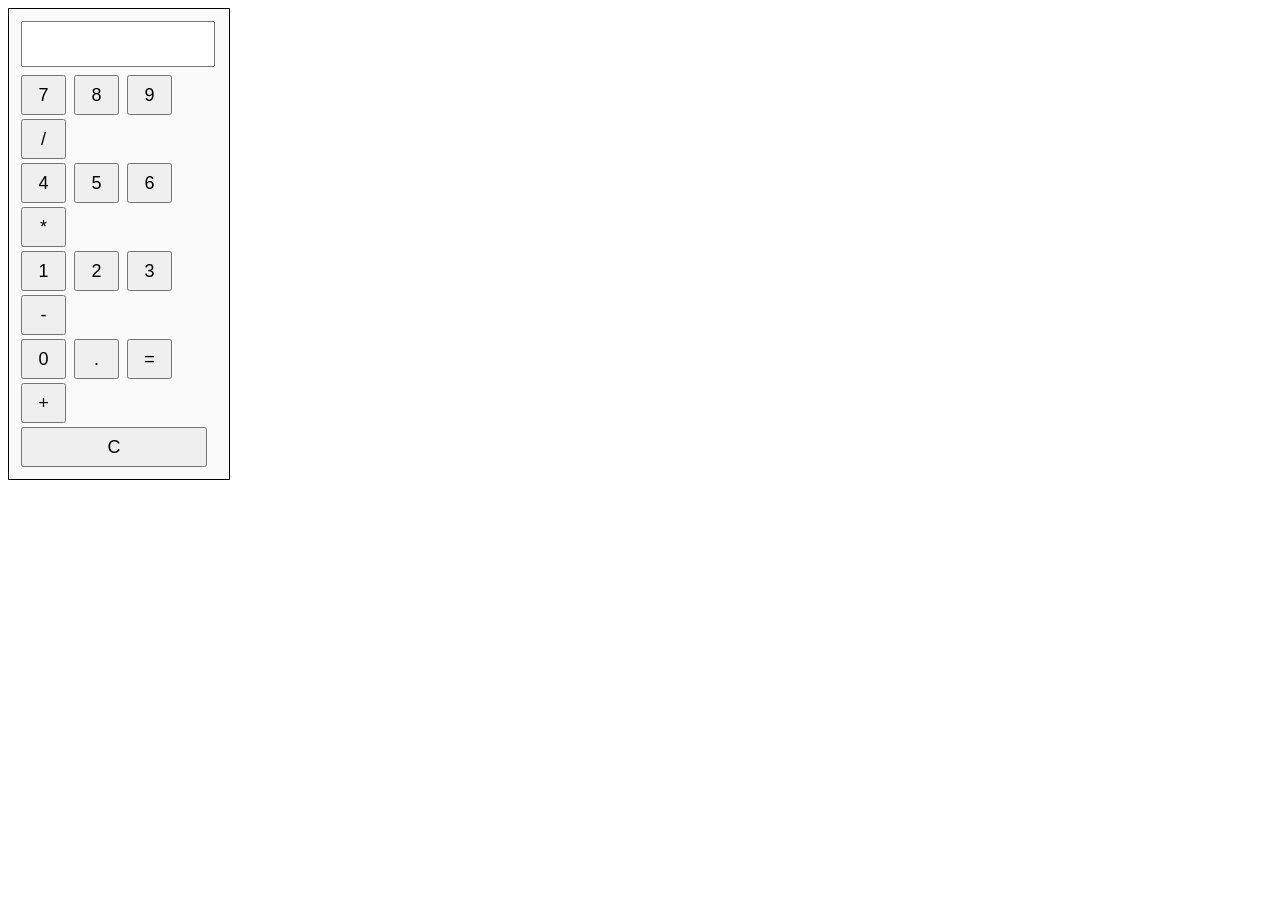
<file: calculator/index.html>
<!DOCTYPE html>
<html>
<head>
    <title>Simple Calculator</title>
    <style>
        .calc{
            width: 200px;
            padding: 10px;
            background: #fafafa;
            border: 1px solid #000;
        }
        input, button{
            width: 45px;
            height: 40px;
            margin: 2px;
            font-size: 18px;
        }
        #result{
            width: 186px;
            height: 40px;
            margin-bottom: 6px;
            font-size: 20px;
            text-align: right;
        }
    </style>
</head>
<body>
<div class="calc">
    <input type="text" id="result" readonly>

    <br>
    <button onclick="add('7')">7</button>
    <button onclick="add('8')">8</button>
    <button onclick="add('9')">9</button>
    <button onclick="add('/')">/</button>
    <br>
    <button onclick="add('4')">4</button>
    <button onclick="add('5')">5</button>
    <button onclick="add('6')">6</button>
    <button onclick="add('*')">*</button>
    <br>
    <button onclick="add('1')">1</button>
    <button onclick="add('2')">2</button>
    <button onclick="add('3')">3</button>
    <button onclick="add('-')">-</button>
    <br>
    <button onclick="add('0')">0</button>
    <button onclick="add('.')">.</button>
    <button onclick="calculate()">=</button>
    <button onclick="add('+')">+</button>
    <br>
    <button onclick="clr()" style="width:186px;">C</button>
</div>

<script>
    function add(val){
        document.getElementById("result").value += val;
    }
    function calculate(){
        let res = document.getElementById("result").value;
        document.getElementById("result").value = eval(res);
    }
    function clr(){
        document.getElementById("result").value = "";
    }
</script>
</body>
</html>
</file>
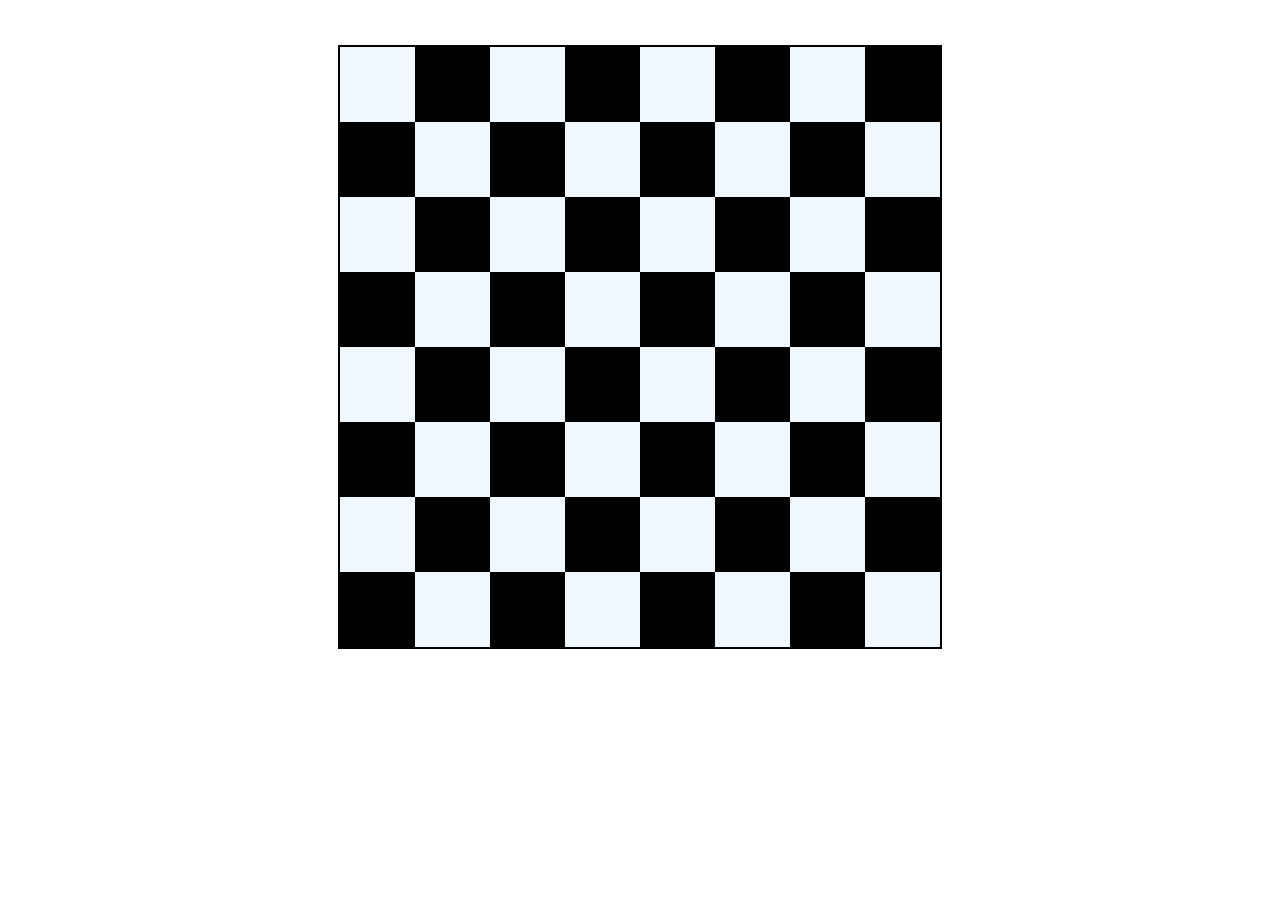
<file: chessboard _/index.html>
<!DOCTYPE html>
<html lang="en">
<head>
    <meta charset="UTF-8">
    <meta name="viewport" content="width=device-width, initial-scale=1.0">
    <title>Document</title>
    <style>
        body{
            display: flex;
            justify-content: center;
            align-items: center;
            margin-top: 45px ;
        }
        .chessboard{
            height: 600px;
            width: 600px;
            display: grid;
            grid-template-columns: repeat(8, 1fr);
            border: 2px solid black;
        }
        .white{
            background-color: aliceblue;
        }
        .black{
            background-color: black;
        }
    </style>
</head>
<body>
    <div class="chessboard">
        
    </div>
    <script src="./script.js"></script>
</body>
</html>
</file>
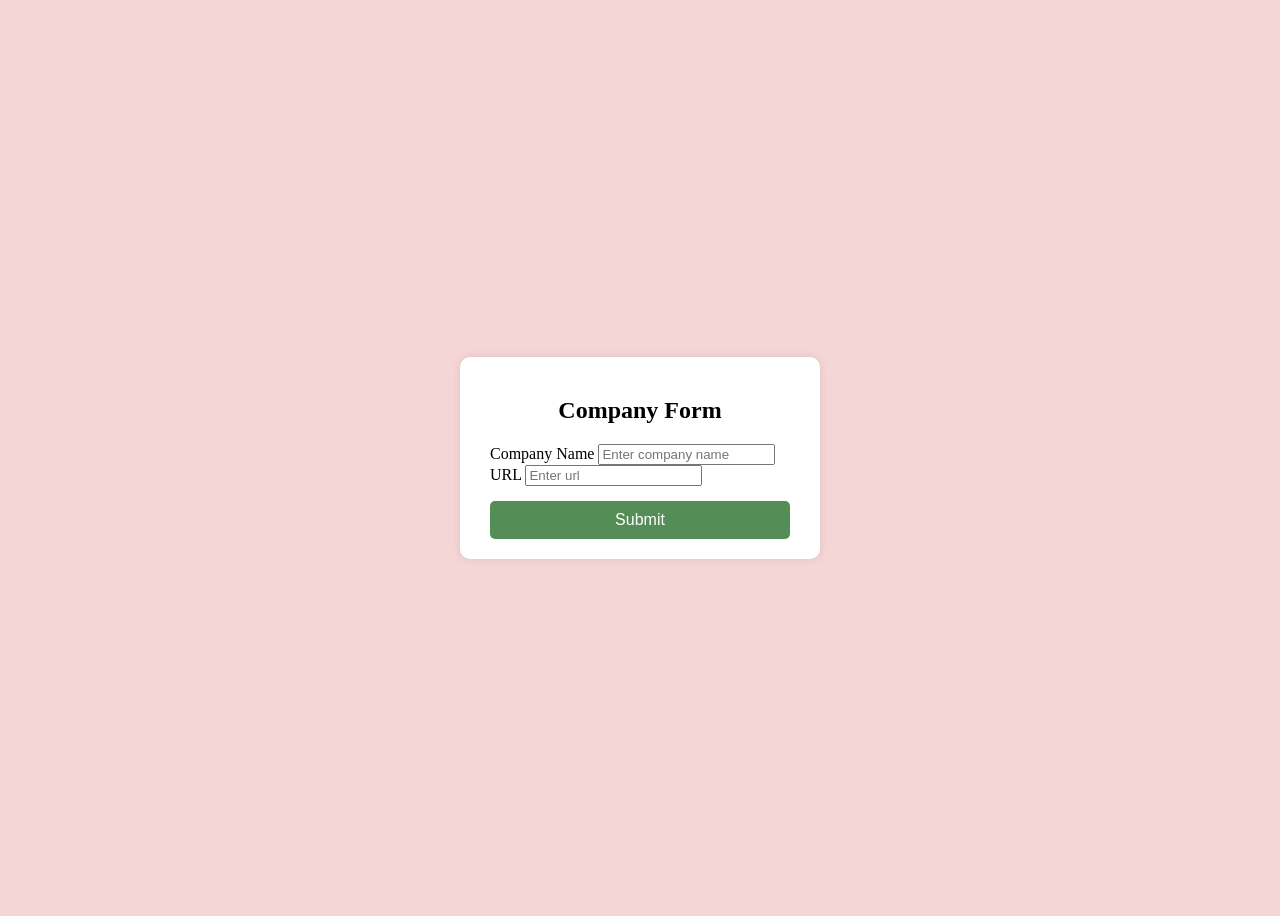
<file: form/index.html>
<!DOCTYPE html>
<html lang="en">
<head>
  <meta charset="UTF-8">
  <meta name="viewport" content="width=device-width, initial-scale=1.0">
  <title>Simple Form</title>
  <style>
    body {
      background-color: #f5d6d6;
      display: flex;
      justify-content: center;
      align-items: center;
      height: 100vh;
    }
    .form{
      background-color: white;
      padding: 20px 30px;
      border-radius: 10px;
      box-shadow: 0 0 10px rgba(0,0,0,0.1);
      width: 300px;
    }

    .form h2{
      text-align: center;
      margin-bottom: 20px;
    }

    button {
      width: 100%;
      background-color: #558d57;
      color: white;
      padding: 10px;
      border: none;
      border-radius: 5px;
      margin-top: 15px;
      cursor: pointer;
      font-size: 16px;
    }
  </style>
</head>
<body>

  <div class="form">
    <h2>Company Form</h2>
    <form>
      <label for="CompanyName">Company Name</label>
      <input type="text" id="name" placeholder="Enter company name">

      <label for="url">URL</label>
      <input type="url" id="url" placeholder="Enter url">

      <button type="submit">Submit</button>
    </form>
  </div>

</body>
</html>
</file>
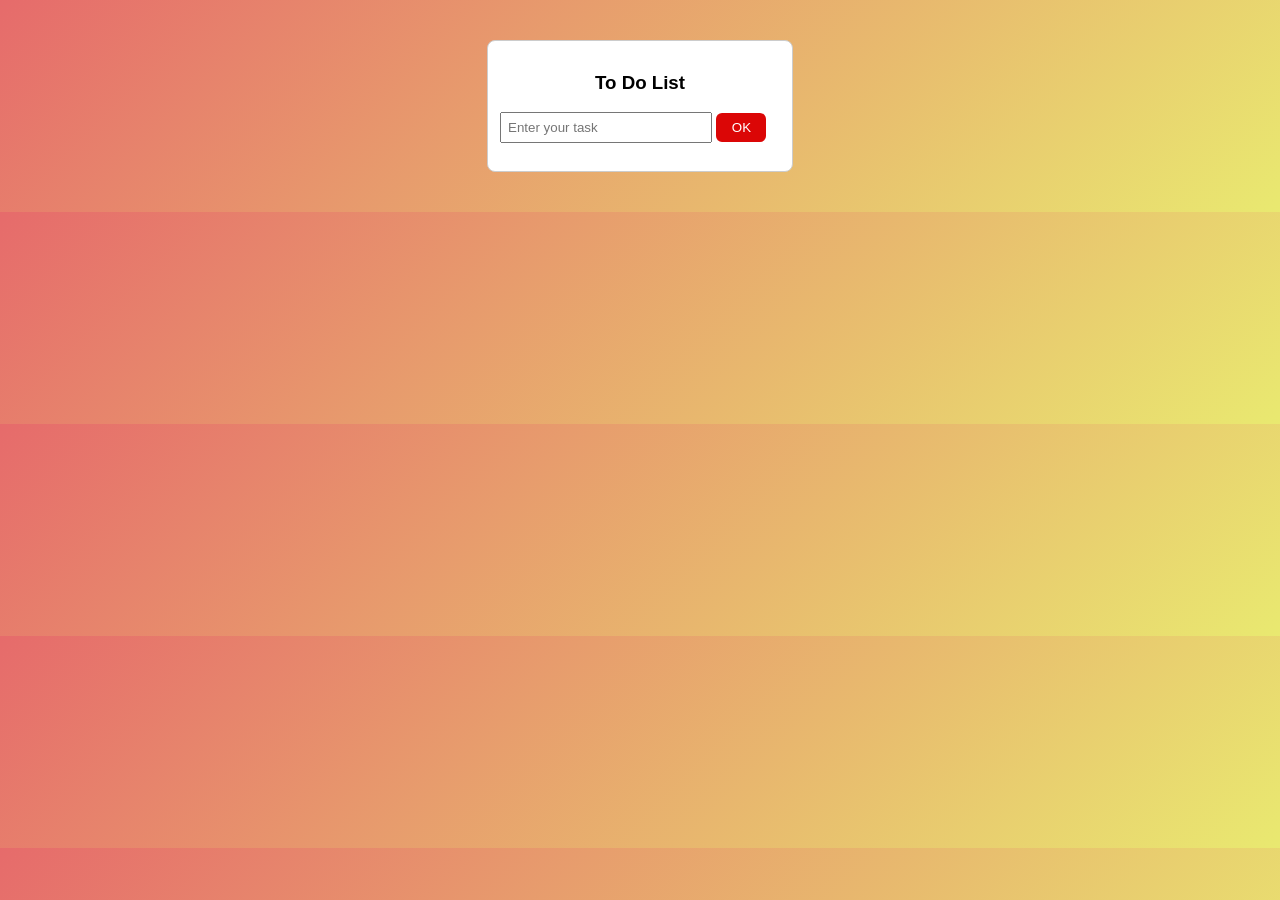
<file: To-Do-List/index.html>
<!DOCTYPE html>
<html>
<head>
    <title>To-Do List</title>
    <style>
        body{
            margin: 0;
            padding: 0;
            box-sizing: border-box;
            background: linear-gradient(135deg, rgb(230,107,107), rgb(233,233,112));
            font-family: Arial;
        }
        #box{
            width: 280px;
            background: white;
            padding: 12px;
            margin: 40px auto;
            border-radius: 8px;
            border: 1px solid #ccc;
        }
        h3{
            text-align: center;
        }
        #input{
            width: 70%;
            padding: 6px;
        }
        #btn{
            padding: 7px;
            width: 50px;
            color: white;
            background-color: rgb(219, 6, 6);
            border: none;
            border-radius: 6px;
            cursor: pointer;
        }
        li{
            margin-top: 8px;
            display: flex;
            align-items: center;
            gap: 8px;
        }
        .done{
            text-decoration: line-through;
            color: gray;
        }
        .delBtn{
            margin-left: auto;
            background: red;
            color: white;
            border: none;
            padding: 3px 6px;
            border-radius: 4px;
            cursor: pointer;
        }
    </style>
</head>
<body>

<div id="box">
    <h3>To Do List</h3>

    <input type="text" id="input" placeholder="Enter your task">
    <button id="btn" onclick="addData()">OK</button>

    <ul id="list"></ul>
</div>

<script>
    function addData(){
        let input = document.getElementById("input");
        let text = input.value.trim();

        if(text === ""){
            alert("Please enter task");
            return;
        }
        let li = document.createElement("li");
        let chk = document.createElement("input");
        chk.type = "checkbox";
        let span = document.createElement("span");
        span.textContent = text;
        chk.addEventListener("change", function(){
            if(this.checked){
                span.classList.add("done");
            }else{
                span.classList.remove("done");
            }
        });
        let del = document.createElement("button");
        del.textContent = "X";
        del.className = "delBtn";

        del.addEventListener("click", function(){
            li.remove();
        });

        li.appendChild(chk);
        li.appendChild(span);
        li.appendChild(del);

        document.getElementById("list").appendChild(li);

        input.value = "";
    }
</script>

</body>
</html>
</file>
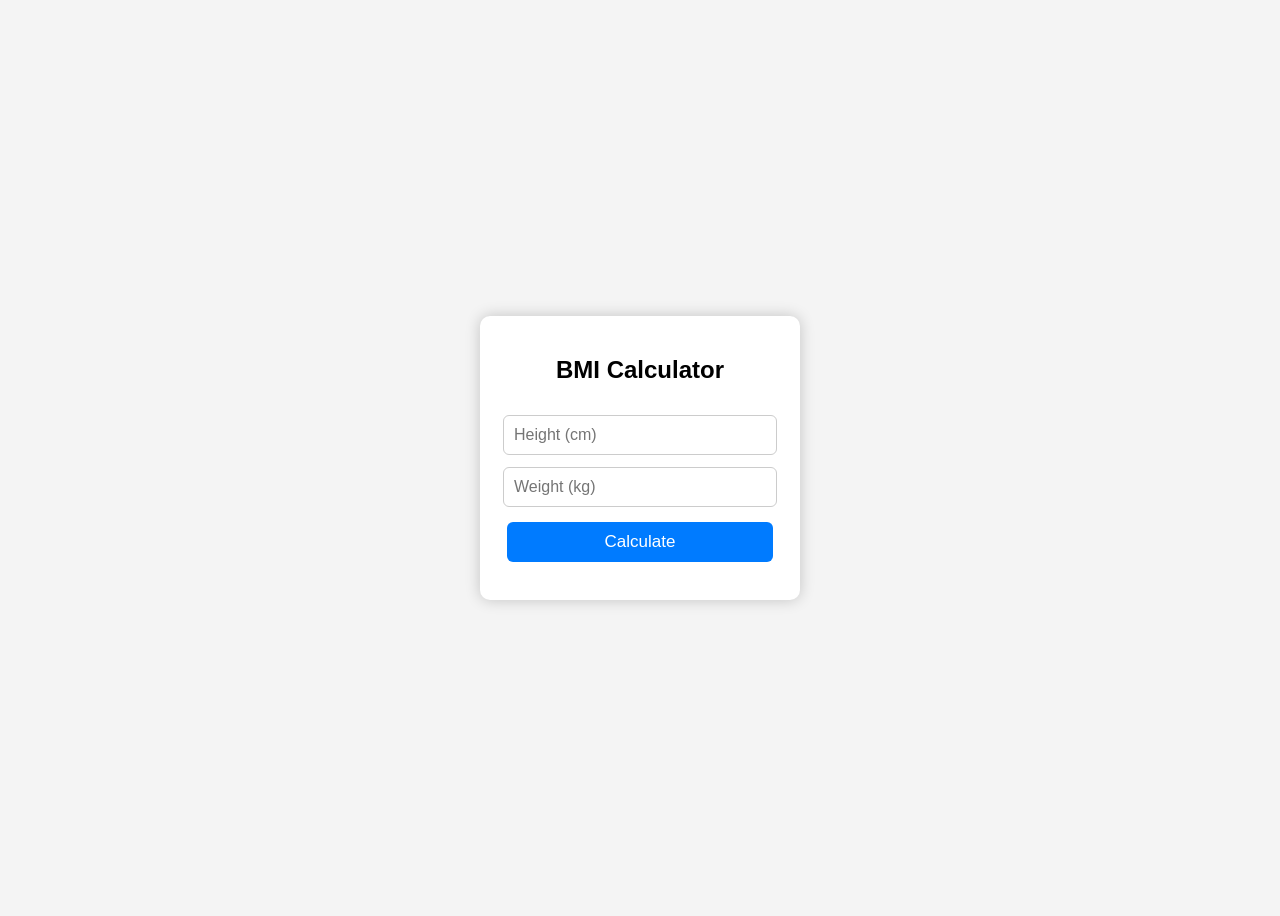
<file: 07_projects/BMICalculator/index.html>
<!DOCTYPE html>
<html lang="en">
<head>
    <meta charset="UTF-8">
    <meta name="viewport" content="width=device-width, initial-scale=1.0">
    <title>BMI Calculator</title>
    <link rel="stylesheet" href="style.css">
</head>
<body>

    <div class="box">
        <h2>BMI Calculator</h2>

        <input id="height" type="number" placeholder="Height (cm)">
        <input id="weight" type="number" placeholder="Weight (kg)">

        <button onclick="calcBMI()">Calculate</button>

        <p id="result"></p>
    </div>

    <script src="script.js"></script>
</body>
</html>
</file>
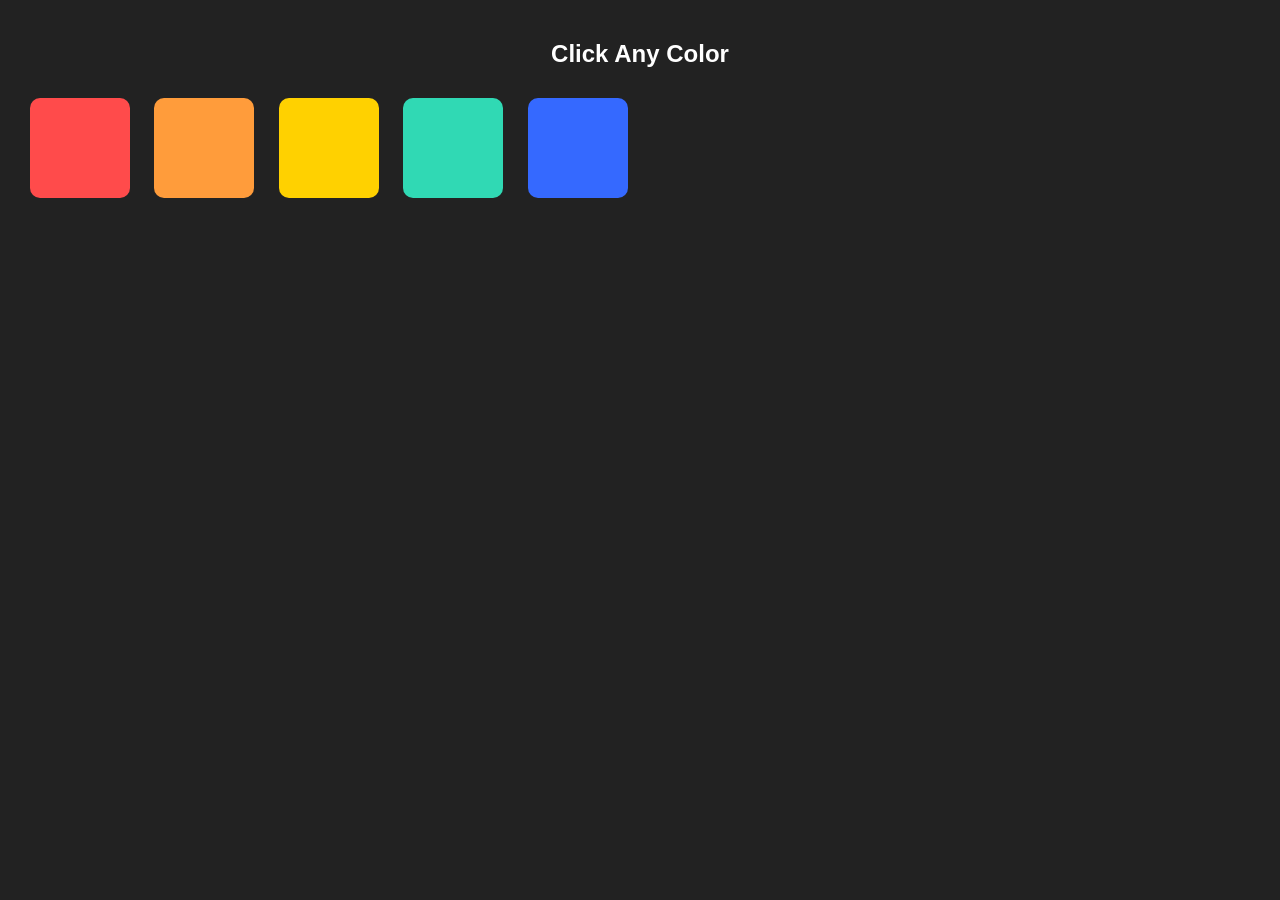
<file: 07_projects/colorChanger_01/index.html>
<!DOCTYPE html>
<html>
<head>
    <meta charset="UTF-8">
    <title>Color Project</title>
    <link rel="stylesheet" href="styles.css">
</head>
<body>

<h2>Click Any Color</h2>

<div class="box red"></div>
<div class="box orange"></div>
<div class="box yellow"></div>
<div class="box green"></div>
<div class="box blue"></div>

<script src="script.js"></script>
</body>
</html>
</file>
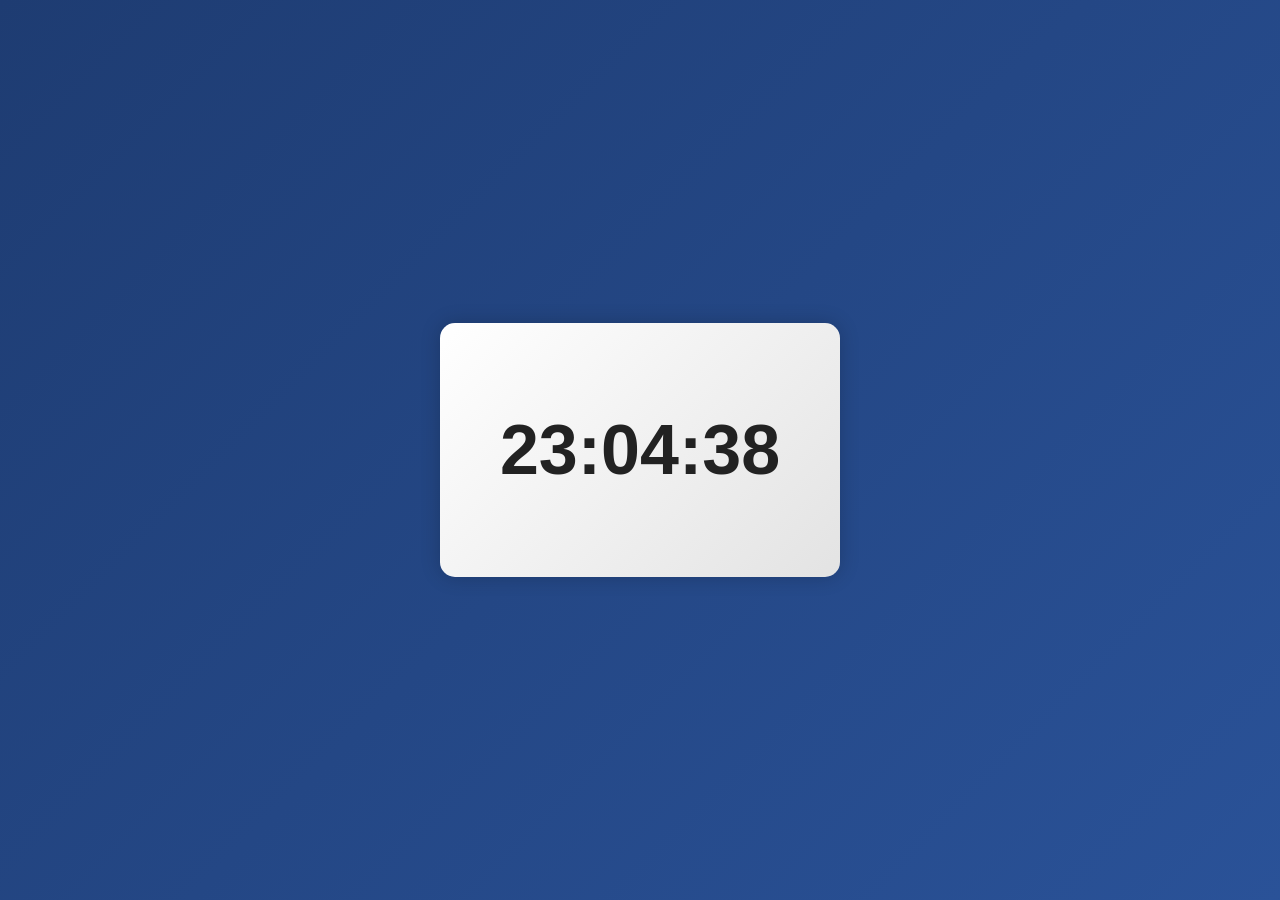
<file: 07_projects/DigitalClock/index.html>
<!DOCTYPE html>
<html>
<head>
    <title>Digital Clock</title>
    <link rel="stylesheet" href="style.css">
</head>
<body>

    <div class="clock-box">
        <h1 id="clock"></h1>
    </div>

    <script src="script.js"></script>
</body>
</html>
</file>
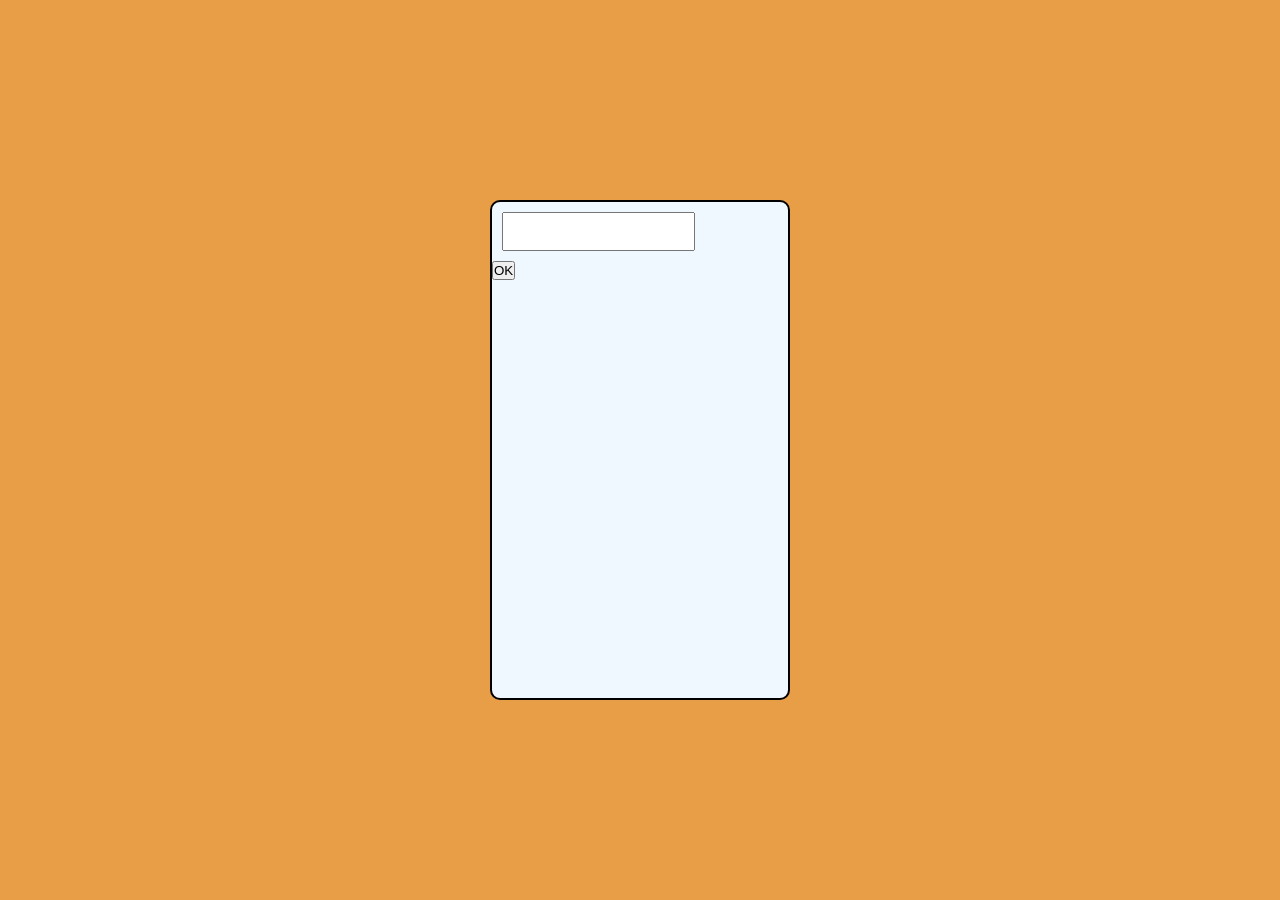
<file: prectice.html>
<!DOCTYPE html>
<html lang="en">
<head>
    <meta charset="UTF-8">
    <meta name="viewport" content="width=device-width, initial-scale=1.0">
    <title>Document</title>
    <style>
        *{
            margin: 0;
            padding: 0;
            box-sizing: border-box;
        }
        body{
            height: 100vh;
            width: 100vw;
            background-color: rgb(231, 158, 70);
            display: flex;
            justify-content: center;
            align-items: center;
        }
        .container{
            border: 2px solid black;
            border-radius: 10px;
            height: 500px;
            width: 300px;
            background-color: aliceblue;
        }
        input{
            margin: 10px;
            padding: 10px;
        }
        .done{
            text-decoration: line-through;
        }
    </style>
</head>
<body>
    <div class="container">
        <input type="text" id="text"><br>
        <button onclick="addlist()">OK</button>
        <ol id="ol"></ol>
    </div>
</body>
<script>
    function addlist(){
        const input = document.getElementById("text");
        const li = document.createElement("li");
        const text = input.value.trim();
        if(text === "") return;
        li.innerHTML = text;
        document.getElementById("ol").appendChild(li);
        input.value = "";

        li.onclick = function(){
        li.classList.toggle("done");
    }
    }

    
</script>
</html>
</file>
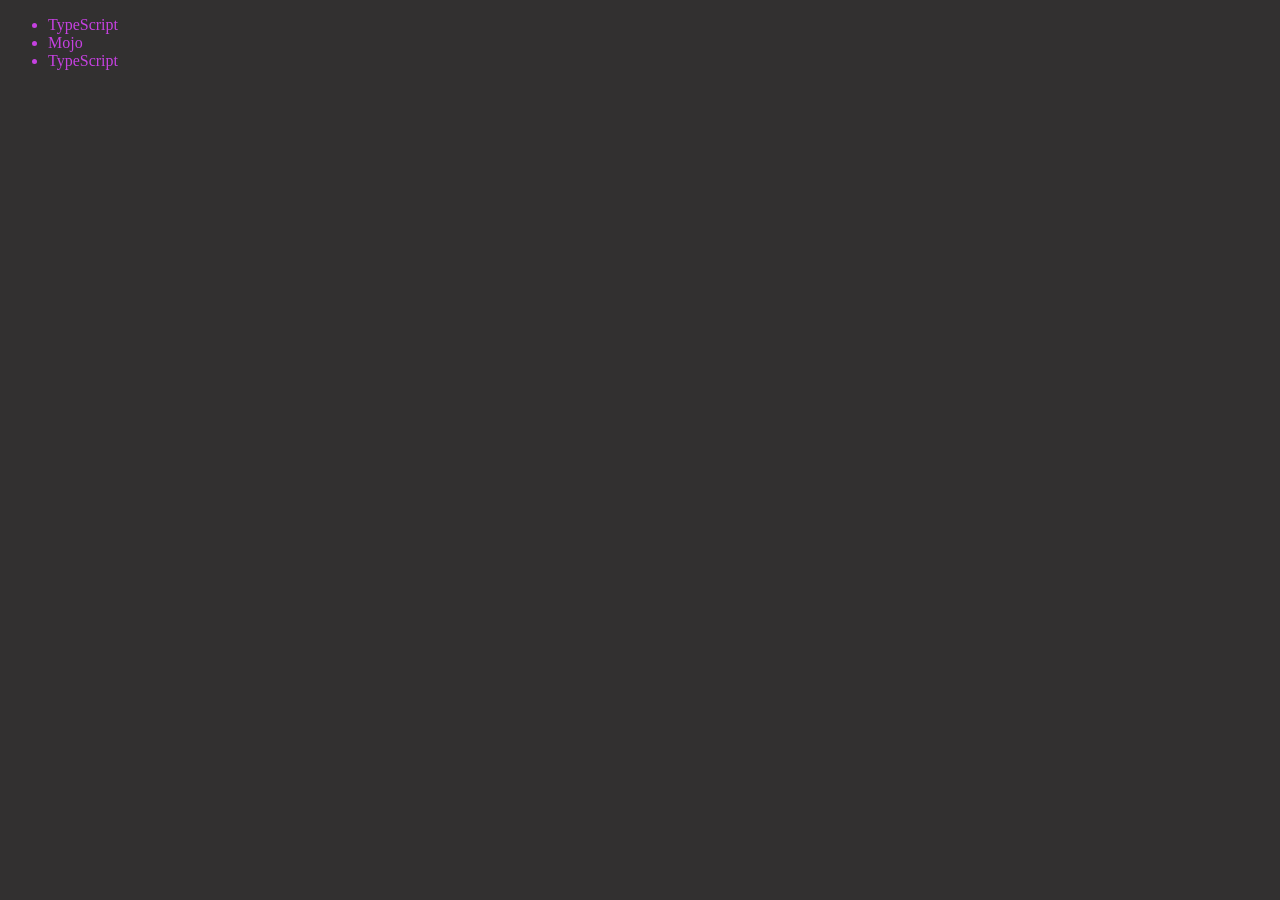
<file: 06_dom/four.html>
<!DOCTYPE html>
<html lang="en">
<head>
    <meta charset="UTF-8">
    <meta name="viewport" content="width=device-width, initial-scale=1.0">
    <title>Document</title>
    <style>
        body{
            background-color: rgb(50, 48, 48);
            color: rgba(224, 68, 255, 0.855);
        }
    </style>
</head>
<body>
    <ul class="language">
        <li>Javascript</li>
    </ul>
</body>
<script>
    function addLanguage(langName){
        const li = document.createElement("li");
        li.innerHTML = `${langName}`;
        document.querySelector(".language").appendChild(li);
    }
    addLanguage("Python");
    addLanguage("TypeScript");


    function addOptiLanguage(language){
        const li = document.createElement("li");
        // const addText = document.createTextNode(language);
        // li.appendChild(addText);
        li.appendChild(document.createTextNode(language));
        document.querySelector(".language").appendChild(li);
    }
    addOptiLanguage("golang");


    // Edit ke liye
    const secondLang = document.querySelector("li:nth-child(2)");
    // secondLang.innerHTML = "Mojo"
    const newli = document.createElement("li");
    newli.textContent = "Mojo"
    secondLang.replaceWith(newli);

    //edit
    const firstLang = document.querySelector("li:first-child");
    firstLang.outerHTML = "<li>TypeScript</li>"

    //remove
    const lastLang = document.querySelector("li:last-child")
    lastLang.remove();
</script>
</html>
</file>
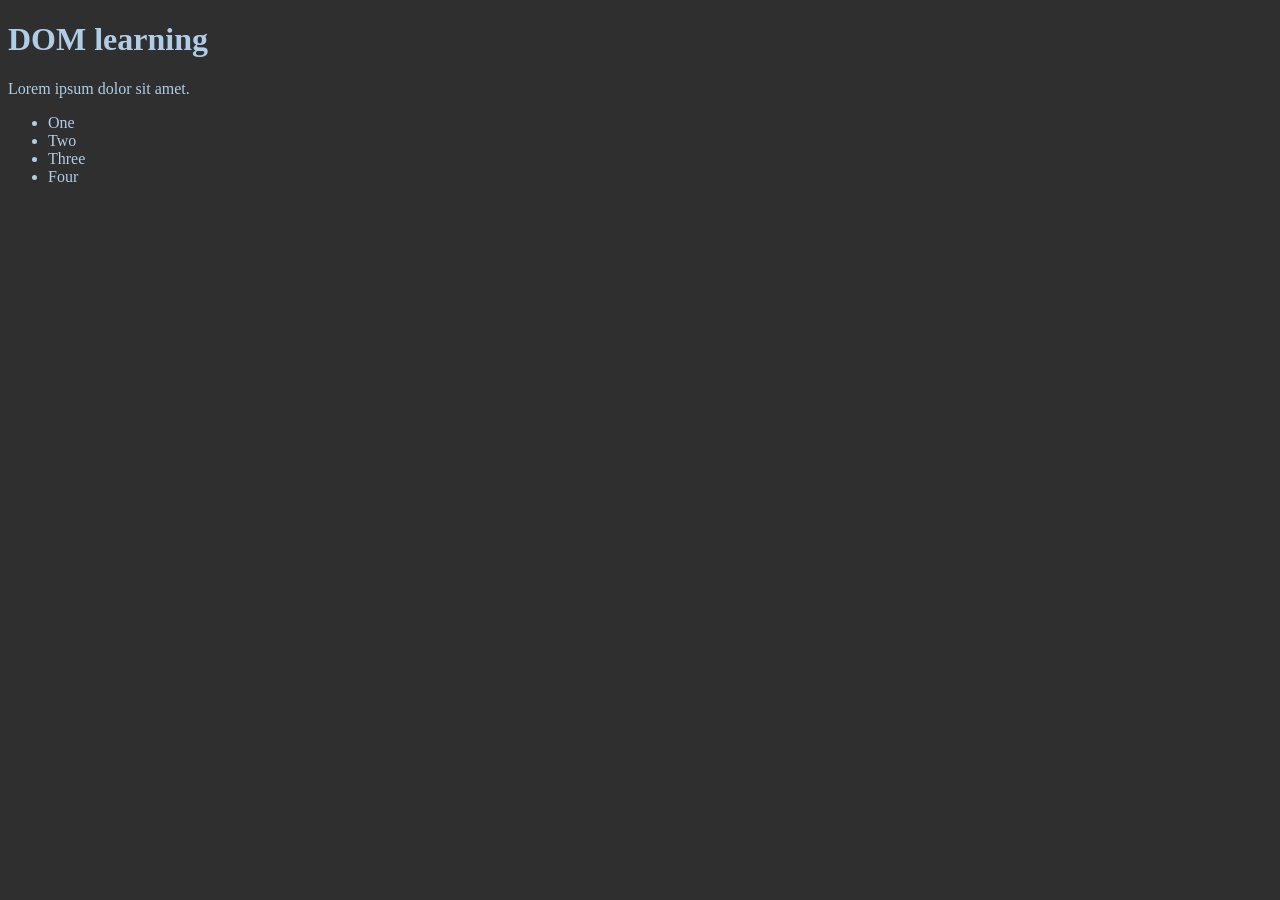
<file: 06_dom/one.html>
<!DOCTYPE html>
<html lang="en">
<head>
    <meta charset="UTF-8">
    <meta name="viewport" content="width=device-width, initial-scale=1.0">
    <title>DOM learning</title>
    <style>
        body{
            background-color: rgb(48, 47, 47);
        }
        .bg-black{
            color: rgb(175, 205, 230);
        }
    </style>
</head>
<body>
    <div class="bg-black">
        <h1 id="title" class="heading">DOM learning</h1>
        <p>Lorem ipsum dolor sit amet.</p>

        <ul>
            <li class="list">One</li>
            <li class="list">Two</li>
            <li class="list">Three</li>
            <li class="list">Four</li>
        </ul>
    </div>
</body>
</html>
</file>
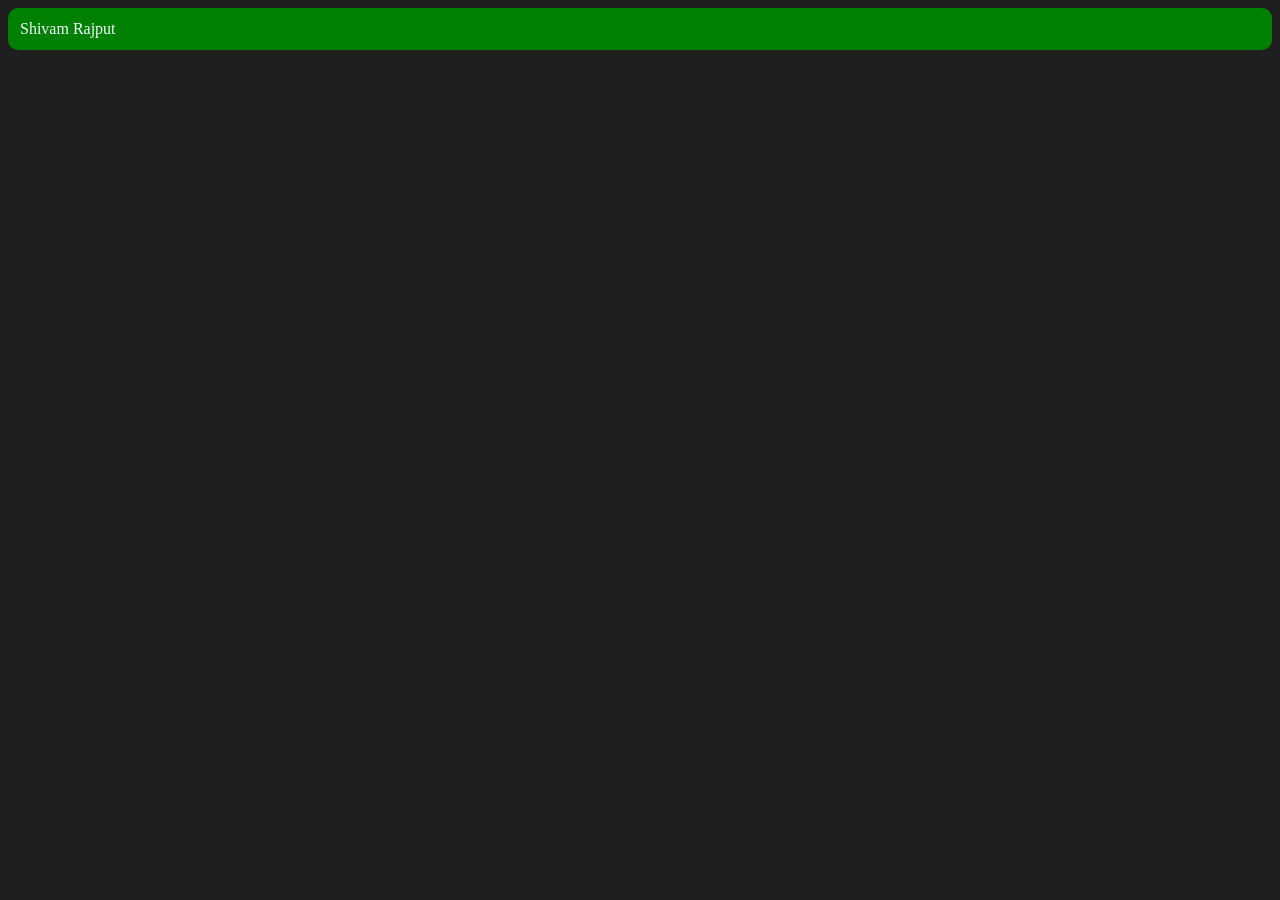
<file: 06_dom/three.html>
<!DOCTYPE html>
<html lang="en">
<head>
    <meta charset="UTF-8">
    <meta name="viewport" content="width=device-width, initial-scale=1.0">
    <title>DOM</title>
    <style>
        body{
            background-color: rgb(32, 31, 31);
            color: aliceblue;
        }
    </style>
</head>
<body>
    
</body>
<script>
    const div = document.createElement("div");
    console.log(div);
    div.className = "main";
    div.id = Math.round(Math.random() * 10 + 1)
    div.setAttribute("title", "generated title");
    div.style.backgroundColor = "green";
    div.style.padding = "12px";
    div.style.borderRadius = "10px";
    // div.innerHTML = "Shivam Rajput";
    const addText = document.createTextNode("Shivam Rajput");
    div.appendChild(addText);

    document.body.appendChild(div);
</script>
</html>
</file>
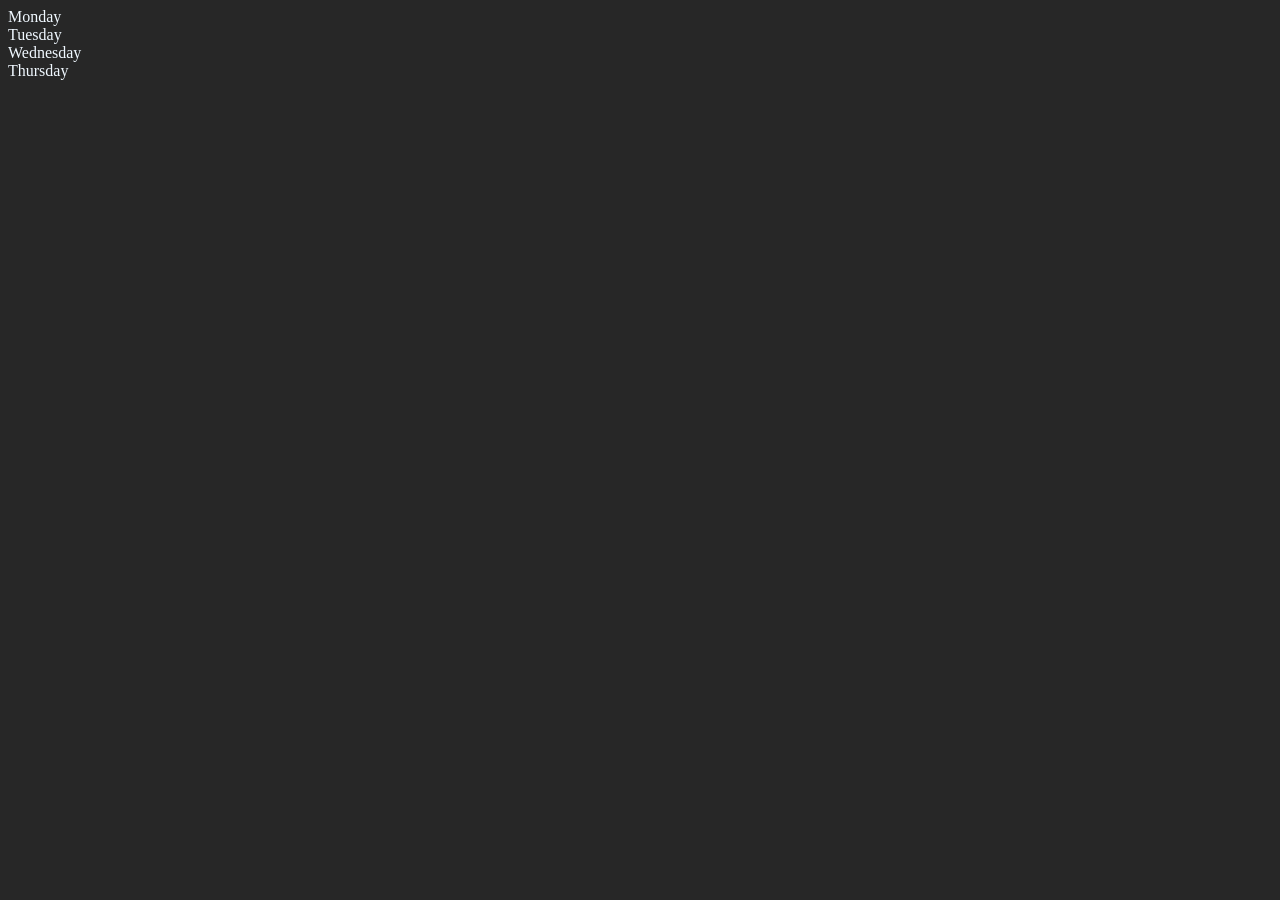
<file: 06_dom/two.html>
<!DOCTYPE html>
<html lang="en">
<head>
    <meta charset="UTF-8">
    <meta name="viewport" content="width=device-width, initial-scale=1.0">
    <title>Document</title>
    <style>
        body{
            background-color: rgb(39, 39, 39);
        }
        .parent{
            color: aliceblue;
        }
    </style>
</head>
<body>
    <div class="parent">
        <div class="day">Monday</div>
        <div class="day">Tuesday</div>
        <div class="day">Wednesday</div>
        <div class="day">Thursday</div>
    </div>
</body>
<script>
    const pare = document.querySelector(".parent");
    // console.log(pare);
    // console.log(pare.children);
    // console.log(pare.children[1]);
    // console.log(pare.children[1].innerHTML);

    // for (let i = 0; i < pare.children.length; i++) {
    //     console.log(pare.children[i].innerHTML);
        
    // }

    // pare.children[1].style.color = "orange"
    // console.log(pare.firstElementChild);
    // console.log(pare.lastElementChild);

    const dayone = document.querySelector(".day");
    // console.log(dayone);
    // console.log(dayone.parentElement);
    // console.log(dayone.nextElementSibling);

    console.log("NODES: ", pare.childNodes);
</script>
</html>
</file>
<file: 07_projects/BMICalculator/style.css>
body {
    background: #f4f4f4;
    font-family: Arial, sans-serif;
    display: flex;
    justify-content: center;
    align-items: center;
    height: 100vh;
}

.box {
    background: white;
    padding: 20px;
    width: 280px;
    border-radius: 10px;
    box-shadow: 0 0 15px rgba(0,0,0,0.2);
    text-align: center;
}

input {
    width: 90%;
    padding: 10px;
    margin-top: 12px;
    font-size: 16px;
    border-radius: 6px;
    border: 1px solid #ccc;
}
input::-webkit-inner-spin-button,
input::-webkit-outer-spin-button {
    -webkit-appearance: none;
    margin: 0;
}
input[type=number] {
    -moz-appearance: textfield;
}

button {
    margin-top: 15px;
    padding: 10px 20px;
    width: 95%;
    font-size: 17px;
    border: none;
    background: #007bff;
    color: white;
    border-radius: 6px;
    cursor: pointer;
}

button:hover {
    background: #005ec4;
}

#result {
    margin-top: 15px;
    font-size: 18px;
    font-weight: bold;
}
</file>
<file: 07_projects/colorChanger_01/styles.css>
body{
    margin:0;
    padding:20px;
    background:#222;
    color:white;
    font-family:Arial;
}

h2{
    text-align:center;
    margin-bottom:20px;
}

.box{
    width:100px;
    height:100px;
    display:inline-block;
    margin:10px;
    border-radius:10px;
    cursor:pointer;
}

.red{ background:#ff4b4b; }
.orange{ background:#ff9c3b; }
.yellow{ background:#ffd100; }
.green{ background:#30d9b4; }
.blue{ background:#3569ff; }
</file>
<file: 07_projects/DigitalClock/style.css>
body {
    height: 100vh;
    display: flex;
    justify-content: center;
    align-items: center;
    margin: 0;
    background: linear-gradient(135deg, #1e3c72, #2a5298);
    font-family: Arial, sans-serif;
}
.clock-box {
    background: linear-gradient(135deg, #ffffff, #e3e3e3);
    padding: 40px 60px;
    border-radius: 15px;
    box-shadow: 0 0 20px rgba(0,0,0,0.2);
}

#clock {
    font-size: 70px;
    font-weight: bold;
    color: #222;
}
</file>
